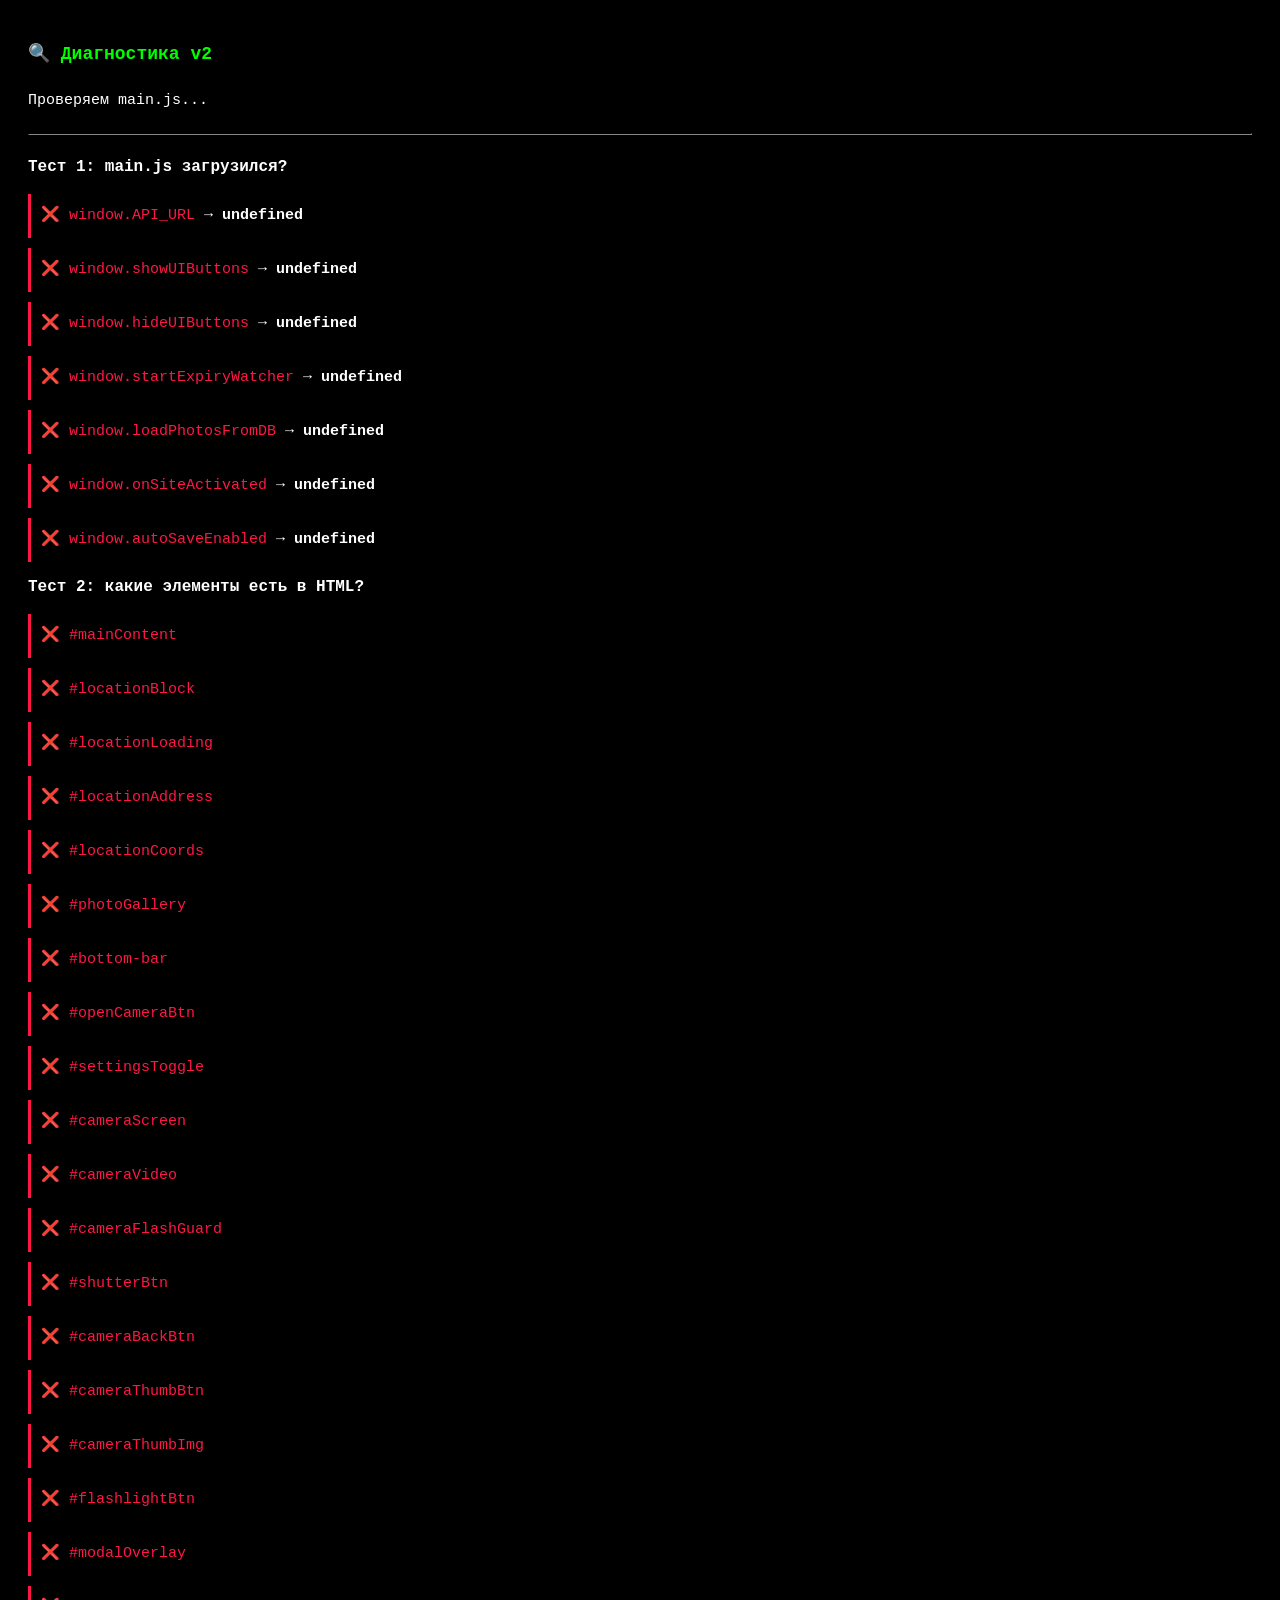
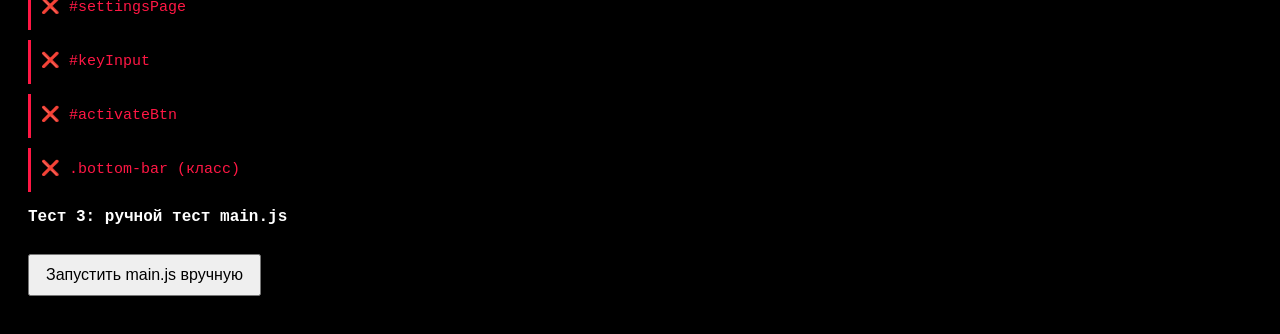
<file: test.html>
<!DOCTYPE html>
<html lang="ru">
<head>
  <meta charset="UTF-8">
  <meta name="viewport" content="width=device-width, initial-scale=1.0">
  <title>Диагностика HITREVIL v2</title>
  <style>
    body {
      background: #000;
      color: #fff;
      font-family: monospace;
      padding: 20px;
      font-size: 15px;
      line-height: 1.6;
    }
    h1 { color: #00ff00; font-size: 18px; margin-bottom: 20px; }
    .ok { color: #00ff00; }
    .fail { color: #ff1744; }
    .warn { color: #ffd600; }
    .item { margin-bottom: 10px; padding: 10px; border-left: 3px solid #333; }
    .item.ok-border { border-color: #00c853; }
    .item.fail-border { border-color: #ff1744; }
    pre { background: #111; padding: 10px; border-radius: 6px; overflow-x: auto; font-size: 12px; }
    button { padding: 10px 16px; font-size: 16px; margin: 10px 0; }
  </style>
</head>
<body>
  <h1>🔍 Диагностика v2</h1>

  <div id="mainTest">
    <p>Проверяем main.js...</p>
  </div>

  <hr style="margin: 20px 0; border-color: #333;">

  <h2 style="font-size: 16px;">Тест 1: main.js загрузился?</h2>
  <div id="test1"></div>

  <h2 style="font-size: 16px;">Тест 2: какие элементы есть в HTML?</h2>
  <div id="test2"></div>

  <h2 style="font-size: 16px;">Тест 3: ручной тест main.js</h2>
  <button onclick="testMainJS()">Запустить main.js вручную</button>
  <div id="test3"></div>

  <script>
    // ТЕСТ 1: main.js загрузился?
    (function() {
      const out = document.getElementById('test1');
      let html = '';

      const checks = [
        ['window.API_URL', window.API_URL],
        ['window.showUIButtons', typeof window.showUIButtons],
        ['window.hideUIButtons', typeof window.hideUIButtons],
        ['window.startExpiryWatcher', typeof window.startExpiryWatcher],
        ['window.loadPhotosFromDB', typeof window.loadPhotosFromDB],
        ['window.onSiteActivated', typeof window.onSiteActivated],
        ['window.autoSaveEnabled', typeof window.autoSaveEnabled]
      ];

      checks.forEach(function(c) {
        const ok = c[1] !== undefined && c[1] !== 'undefined';
        html += '<div class="item ' + (ok ? 'ok-border' : 'fail-border') + '">';
        html += '<span class="' + (ok ? 'ok' : 'fail') + '">' + (ok ? '✅' : '❌') + ' ' + c[0] + '</span>';
        html += ' → <b>' + c[1] + '</b>';
        html += '</div>';
      });

      out.innerHTML = html;
    })();

    // ТЕСТ 2: какие элементы есть в HTML?
    (function() {
      const out = document.getElementById('test2');
      let html = '';

      const ids = [
        'mainContent',
        'locationBlock',
        'locationLoading',
        'locationAddress',
        'locationCoords',
        'photoGallery',
        'bottom-bar',
        'openCameraBtn',
        'settingsToggle',
        'cameraScreen',
        'cameraVideo',
        'cameraFlashGuard',
        'shutterBtn',
        'cameraBackBtn',
        'cameraThumbBtn',
        'cameraThumbImg',
        'flashlightBtn',
        'modalOverlay',
        'settingsPage',
        'keyInput',
        'activateBtn'
      ];

      ids.forEach(function(id) {
        const el = document.getElementById(id);
        const ok = !!el;
        html += '<div class="item ' + (ok ? 'ok-border' : 'fail-border') + '">';
        html += '<span class="' + (ok ? 'ok' : 'fail') + '">' + (ok ? '✅' : '❌') + ' #' + id + '</span>';
        if (el) {
          html += ' → &lt;' + el.tagName.toLowerCase() + '&gt;';
        }
        html += '</div>';
      });

      // Отдельно проверим .bottom-bar (класс, а не id)
      const bottomBar = document.querySelector('.bottom-bar');
      html += '<div class="item ' + (bottomBar ? 'ok-border' : 'fail-border') + '">';
      html += '<span class="' + (bottomBar ? 'ok' : 'fail') + '">' + (bottomBar ? '✅' : '❌') + ' .bottom-bar (класс)</span>';
      html += '</div>';

      out.innerHTML = html;
    })();

    // ТЕСТ 3: ручной перезапуск main.js
    function testMainJS() {
      const out = document.getElementById('test3');
      let html = '';

      try {
        // Пробуем проверить каждый геттер по отдельности
        const tests = [
          ['locationLoading', document.getElementById('locationLoading')],
          ['photoGallery', document.getElementById('photoGallery')],
          ['openCameraBtn', document.getElementById('openCameraBtn')],
          ['cameraBackBtn', document.getElementById('cameraBackBtn')],
          ['cameraThumbBtn', document.getElementById('cameraThumbBtn')],
          ['flashlightBtn', document.getElementById('flashlightBtn')],
          ['shutterBtn', document.getElementById('shutterBtn')],
          ['cameraScreen', document.getElementById('cameraScreen')],
          ['cameraVideo', document.getElementById('cameraVideo')],
          ['cameraFlashGuard', document.getElementById('cameraFlashGuard')],
          ['actionOverlay', document.getElementById('actionOverlay')],
          ['deleteBtn', document.getElementById('deleteBtn')],
          ['closeBtn', document.getElementById('closeBtn')],
          ['geoOverlay', document.getElementById('geoOverlay')],
          ['geoAllowBtn', document.getElementById('geoAllowBtn')],
          ['geoCancelBtn', document.getElementById('geoCancelBtn')],
          ['geoStatus', document.getElementById('geoStatus')],
          ['locationBlock', document.getElementById('locationBlock')],
          ['locationAddress', document.getElementById('locationAddress')],
          ['locationCoords', document.getElementById('locationCoords')]
        ];

        html += '<pre>';

        tests.forEach(function(t) {
          if (t[1] === null) {
            html += '❌ ' + t[0] + ' = null\n';
          } else {
            html += '✅ ' + t[0] + ' = OK\n';
          }
        });

        html += '</pre>';
        html += '<p class="warn">Если какой-то элемент null — main.js упадёт при попытке добавить обработчик.</p>';
      } catch (e) {
        html = '<pre class="fail">Ошибка: ' + e.message + '</pre>';
      }

      out.innerHTML = html;
    }
  </script>
</body>
</html>
</file>
